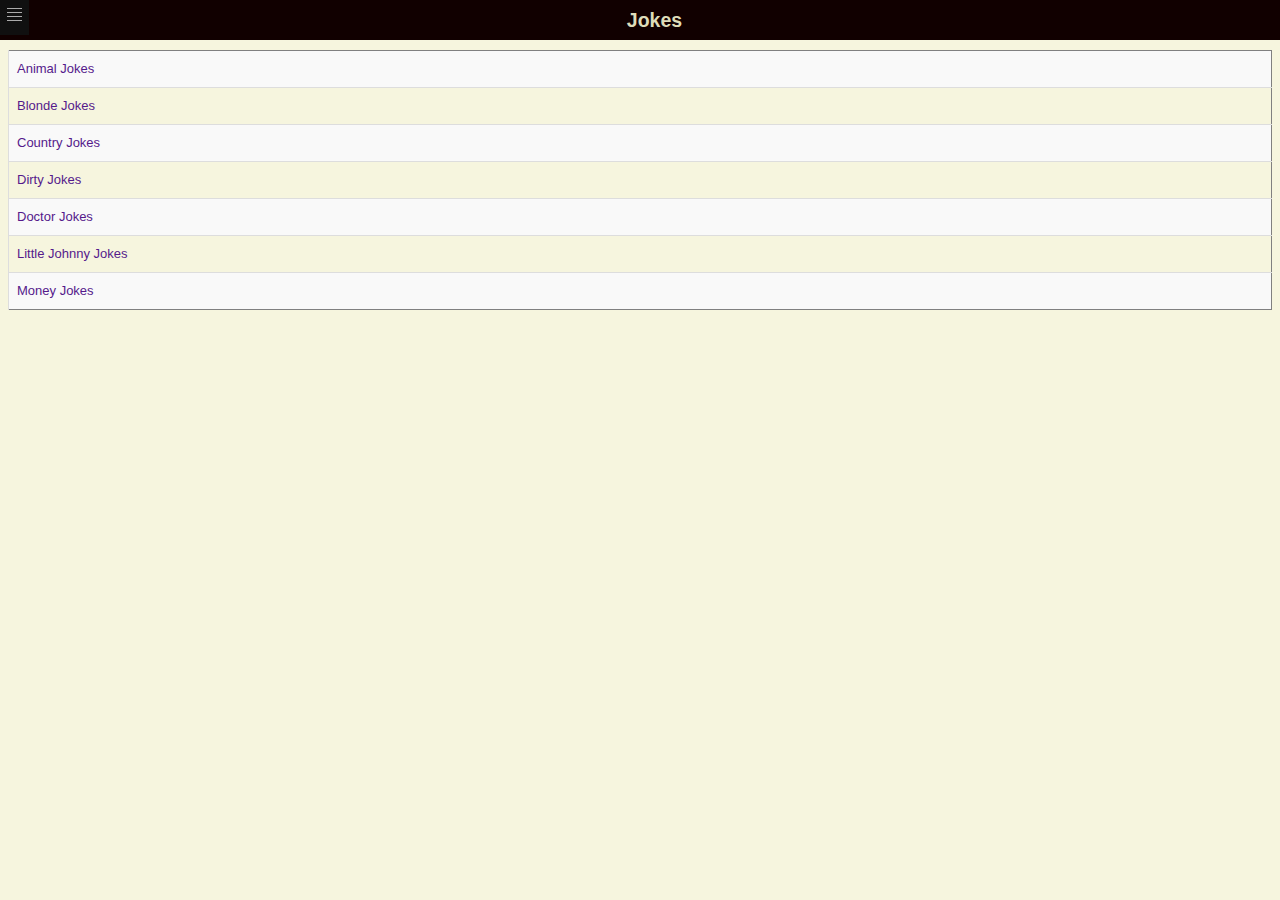
<file: index.html>
<!DOCTYPE html>
<html ng-app="Jokes" lang="en">
<head>
    <title>Jokes</title>
    <link rel="stylesheet" href="assets/css/style.css">
    
    <script type="application/javascript" src="scripts/lib/jquery.min.js"></script>
    <script src="scripts/lib/angular.js"></script>
    <script src="app.js"></script>
    <script src="scripts/lib/angular-ui-router.js"></script>
</head>
<body>
    <header ng-controller="MenuCtrl">
        <div class="navbar-toggler">
            <img src="assets/images/sidebar.jpg" ng-click="toggleMenu()" alt=""/>
        </div>
        <div id="menu" class="menu nav-collapse" ng-show="show_menu">
            <ul class="sidebar-menu">
                <li><a ng-click="navigate('home')">Home</a></li>
                <li><a ng-click="navigate('about')">About</a></li>
            </ul>
        </div>
        <h2 class="title">Jokes</h2>
    </header>
    <div class="view" ui-view>
    
    </div>
</body>
</html>
</file>
<file: assets/css/style.css>
body {
	background: #f6f5de;
    color: ##100;
    direction: ltr;
    font-family: 'Open Sans',sans-serif;
    /*font: 100%/1.4 Helvetica, Arial, sans-serif;*/
    font-size: 13px;
    line-height: 20px;
    /*Make sure the body takes up the entire screen*/
    height: 100%;
    padding: 0;
    overflow: hidden;
    /*margin: 0;
    width: 100%;*/
}
/*For Header*/
header {
    text-align: center;
    background: #100;
    color: #dedcb9;
    /*padding: 0.1em 0;*/
    position: fixed;
    top: 0;
    left: 0;
    width: 100%;
}
.view {
    margin-top: 50px;
}
.navbar-toggler {
    /*background-color: #242424;*/
    background-image: url("../images/sidebar.jpg");
    float: left;
}
.menu {
    background: none repeat scroll 0 0 #3D3D3D;
    padding: 10px 0;
    position: absolute;
    left: 10px;
    top: 50px;
}
.nav-collapse {
    display: none;
}
.nav-show {
    display: block;
}


.color-mode {
    background: none repeat scroll 0 0 #3D3D3D;
    display: none;
    padding: 10px 0;
    position: absolute;
    right: 40px;
    top: 4px;
}
/*Allows our content to slide off the screen without the window scrolling horizontally*/
.viewport {
    position: absolute;
    top: 0;
    right: 0;
    bottom: 0;
    left: 0;
    overflow: hidden;
}
/*Frame holds both the sidebar and page content*/
.viewport .frame {
    position: absolute;
    width: 200%;
    top: 0;
    bottom: 0;
    left: 0;
}

/*
body {
	background: #f6f5de;
	color: #100;
		
}


*/
div, input, select, textarea, span, img, table, td, th, p, a, button, ul, li {
    border-radius: 0 !important;
}
.well {
    background-color: #FAFAFA;
    border: 1px solid #EEEEEE;
    border-radius: 0;
    box-shadow: none !important;
}
.well {
    background-color: #F5F5F5;
    border: 1px solid #E3E3E3;
    border-radius: 4px;
    box-shadow: 0 1px 1px rgba(0, 0, 0, 0.05) inset;
    margin-bottom: 20px;
    min-height: 20px;
    padding: 19px;
}
h1, h2, h3, h4, h5, h6 {
    font-weight: 300;
}
h4 {
    font-size: 17.5px;
}
h1, h2, h3, h4, h5, h6 {
    color: inherit;
    font-family: inherit;
    font-weight: bold;
    line-height: 20px;
    margin: 10px 0;
    text-rendering: optimizelegibility;
}
/*Use for groupings*/
q:before, q:after, blockquote:before, blockquote:after {
    content: "";
}
q:before, q:after, blockquote:before, blockquote:after {
    content: "";
}
blockquote {
    border-left: 5px solid #EEEEEE;
    margin: 0 0 20px;
    padding: 0 0 0 15px;
}

/*For Menu*/
element.style {
    display: none;
}

/*div, input, select, textarea, span, img, table, td, th, p, a, button, ul, li {
    border-radius: 0 !important;
}*/

/*For Table - TESTED*/
.table-bordered {
    -moz-border-bottom-colors: none;
    -moz-border-left-colors: none;
    -moz-border-right-colors: none;
    -moz-border-top-colors: none;
    border-collapse: separate;
    border-color: #DDDDDD #DDDDDD #DDDDDD -moz-use-text-color;
    border-image: none;
    border-radius: 4px;
    border-style: solid solid solid none;
    border-width: 1px 1px 1px 0;
}
.table {
    margin-bottom: 20px;
    width: 100%;
    background-color: rgba(0, 0, 0, 0);
    border-collapse: collapse;
    border-spacing: 0;
    max-width: 100%;
}
.table-bordered tbody:first-child tr:first-child > td:first-child, .table-bordered tbody:first-child tr:first-child > th:first-child {
    border-top-left-radius: 4px;
}
.table-bordered tbody:first-child tr:first-child th, .table-bordered tbody:first-child tr:first-child td {
    border-top: 0 none;
}
.table-striped tbody > tr:nth-child(2n+1) > td, .table-striped tbody > tr:nth-child(2n+1) > th {
    background-color: #F9F9F9;
}
.table-bordered th, .table-bordered td {
    border-left: 1px solid #DDDDDD;
}
.table th, .table td {
    border-top: 1px solid #DDDDDD;
    line-height: 20px;
    padding: 8px;
    text-align: left;
    vertical-align: top;
}

ul,section,nav, h1, li {
	display: block;
	margin: 0;
	padding: 0;	
}

a {
    text-decoration: none;
}
</file>
